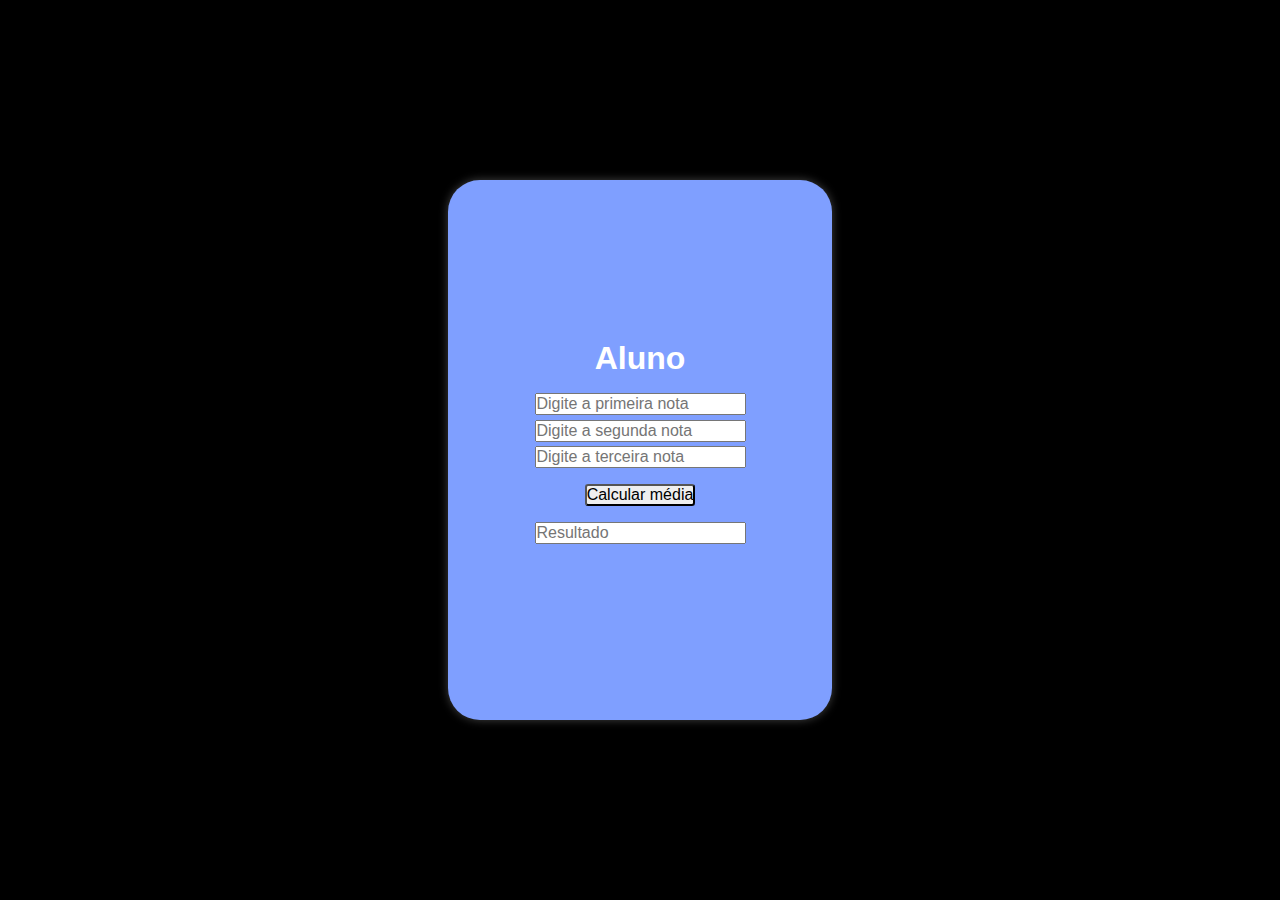
<file: 2° Ano/1° bimestre/Ex03.html>
<!DOCTYPE html>
<html lang="en">
<head>
    <meta charset="UTF-8">
    <meta name="viewport" content="width=device-width, initial-scale=1.0">
    <title>Ex - 03</title>
    <style>
        * {
            margin: 0;
            padding: 0;
            box-sizing: border-box;
        }

        body {
            background-color: #000;
            color: white;
            height: 100vh;
            display: flex;
            justify-content: center;
            align-items: center;
            font-family: Arial, Helvetica, sans-serif;
        }

        section {
            background-color: rgb(127, 159, 255);
            height: 60vh;
            width: 30vw;
            border-radius: 2rem;
            box-shadow: 0 0 10px #444;
            display: flex;
            justify-content: center;
            align-items: center;
            flex-direction: column;
            gap: 1rem;
        }

        h1 {
            font-size: 2rem;
        }

        #notas {
            display: flex;
            flex-direction: column;
            gap: 0.3rem;
        }

        input {
            font-size: 1rem;
        }

        button {
            font-size: 1rem;
            border-radius: 0.2rem;
        }

    </style>
</head>
<body>
    <section>
        <h1>Aluno</h1>
        <div id="notas">
            <input type="number" placeholder="Digite a primeira nota" id="n1">
            <input type="number" placeholder="Digite a segunda nota" id="n2">
            <input type="number" placeholder="Digite a terceira nota" id="n3">
        </div>
        <div><button type="submit" id="media" onclick="calcularMedia()">Calcular média</button></div>
        <input type="text" placeholder="Resultado" id="result" readonly>
        <div id="situacao">

        </div>
    </section>
    <script>
        function calcularMedia () {
            let n1 = parseInt(document.querySelector('#n1').value) || 0;
            let n2 = parseInt(document.querySelector('#n2').value) || 0;
            let n3 = parseInt(document.querySelector('#n3').value) || 0;

            let media = (n1 + n2 + n3) / 3;
            document.getElementById('result').value = media.toFixed(2);

            let situacao = '';

            if (media >= 6) {
                situacao = 'Aprovado';
            } else if (media >= 3 || media < 6) {
                situacao = 'Intervenção';
            } else if (media < 3) {
                situacao = 'Recuperação';
            }

            document.getElementById('situacao').innerText = 'Situação: ' + situacao;

        }
        
    </script>
</body>
</html>
</file>
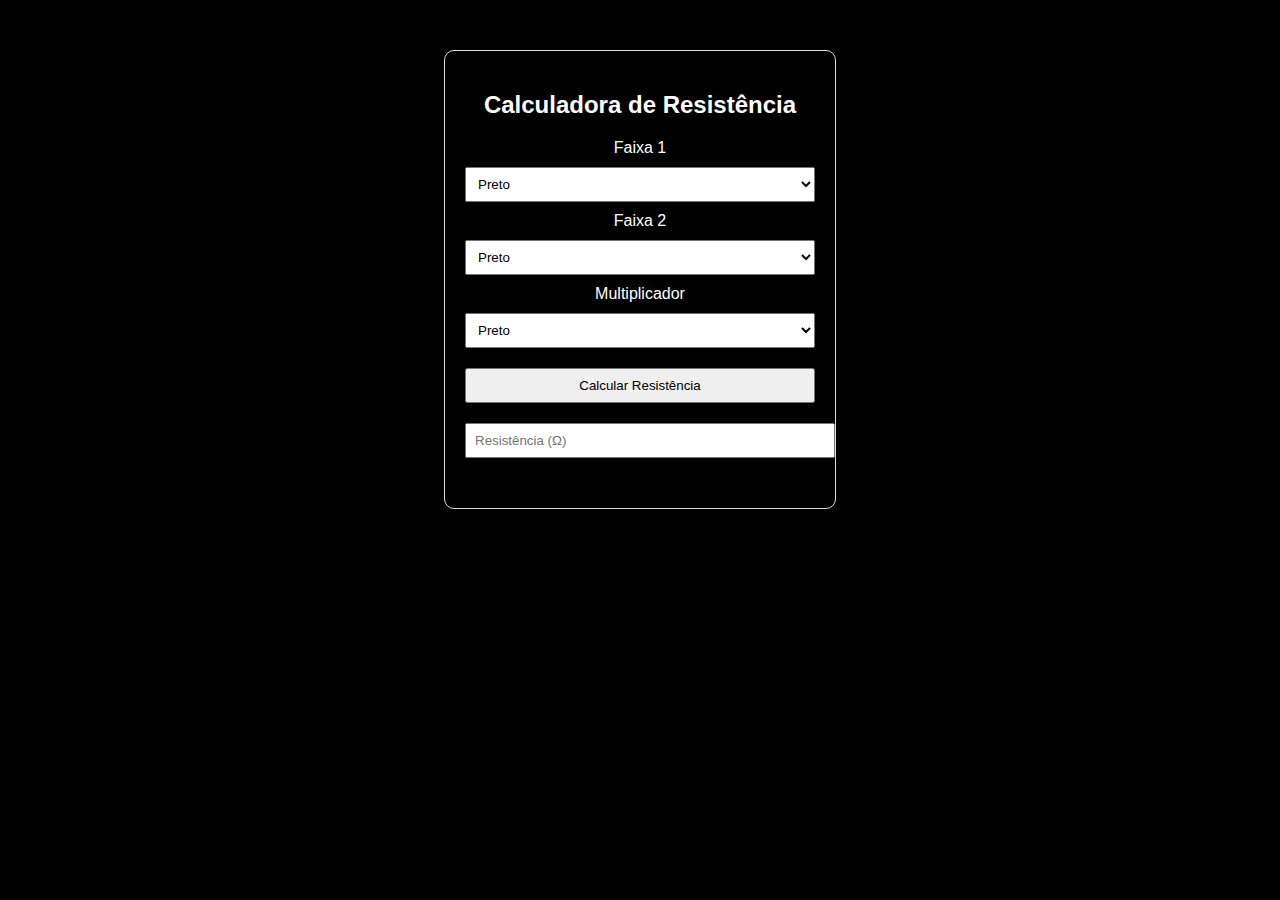
<file: 2° Ano/1° bimestre/Ex04.html>
<!DOCTYPE html>
<html lang="pt">
<head>
    <meta charset="UTF-8">
    <meta name="viewport" content="width=device-width, initial-scale=1.0">
    <title>Calculadora de Resistência</title>
    <style>
        body {
            font-family: Arial, sans-serif; 
            text-align: center; 
            margin: 50px; 
            background-color: #000;
            color: white;
        }
        .container { 
            max-width: 350px; 
            margin: auto; 
            padding: 20px; 
            border: 1px solid #ddd; 
            border-radius: 10px; 
        }
        select, button, input { 
            width: 100%; 
            margin: 10px 0; 
            padding: 8px; 
        }
        .resultado { 
            margin-top: 20px; 
            font-weight: bold; 
        }
    </style>
</head>
<body>
    <div class="container">
        <h2>Calculadora de Resistência</h2>
        <form id="resistorForm">
            <label>Faixa 1</label>
            <select id="faixa1"></select>

            <label>Faixa 2</label>
            <select id="faixa2"></select>

            <label>Multiplicador</label>
            <select id="multiplicador"></select>
            <button type="button" onclick="calcularResistencia()">Calcular Resistência</button>
            <input type="text" id="resistencia" placeholder="Resistência (Ω)" readonly>
        </form>
        <div class="resultado" id="resultado"></div>
    </div>

    <script>
        const cores = [
            { nome: "Preto", valor: 0, multiplicador: 1 },
            { nome: "Marrom", valor: 1, multiplicador: 10 },
            { nome: "Vermelho", valor: 2, multiplicador: 100 },
            { nome: "Laranja", valor: 3, multiplicador: 1000 },
            { nome: "Amarelo", valor: 4, multiplicador: 10000 },
            { nome: "Verde", valor: 5, multiplicador: 100000 },
            { nome: "Azul", valor: 6, multiplicador: 1000000 },
            { nome: "Violeta", valor: 7, multiplicador: 10000000 },
            { nome: "Cinza", valor: 8, multiplicador: 100000000 },
            { nome: "Branco", valor: 9, multiplicador: 1000000000 }
        ];

        function preencherSelects() {
            let selects = ["faixa1", "faixa2", "multiplicador"];
            selects.forEach(id => {
                let select = document.getElementById(id);
                cores.forEach(cor => {
                    let option = document.createElement("option");
                    option.value = id === "multiplicador" ? cor.multiplicador : cor.valor;
                    option.textContent = cor.nome;
                    select.appendChild(option);
                });
            });
        }

        function calcularResistencia() {
            let valor1 = parseInt(document.getElementById('faixa1').value);
            let valor2 = parseInt(document.getElementById('faixa2').value);
            let multiplicador = parseInt(document.getElementById('multiplicador').value);
            
            let resistencia = (valor1 * 10 + valor2) * multiplicador;
            document.getElementById('resistencia').value = resistencia + " Ω";
        }

        window.onload = preencherSelects;
    </script>
</body>
</html>
</file>
